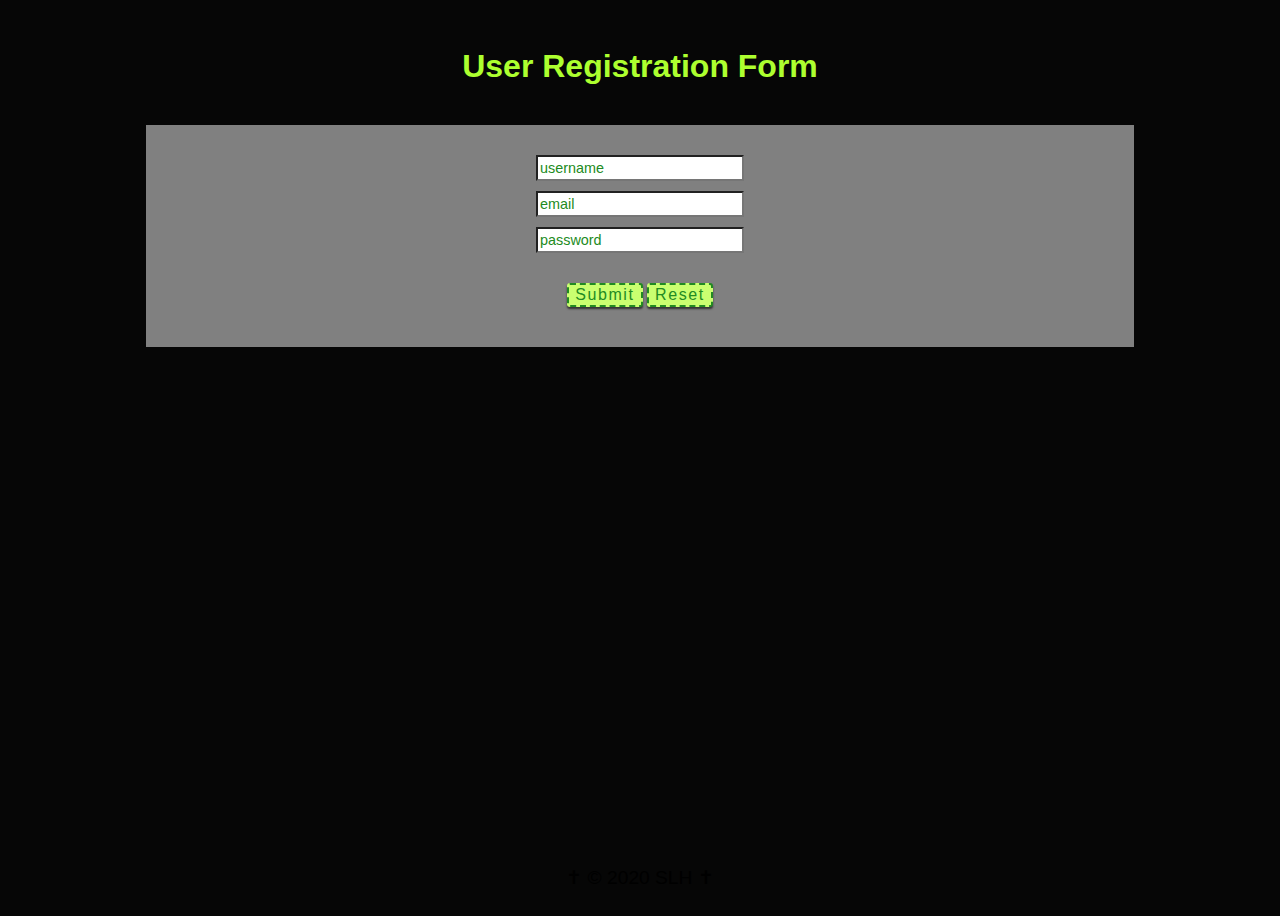
<file: index.html>
<!DOCTYPE html>
<html lang="en">

<head>
    <meta charset="UTF-8">
    <meta http-equiv="X-UA-Compatible" content="IE=edge">
    <title>Built-in HTML5 Form Validation</title>
    <meta name="description" content="">
    <meta name="viewport" content="width=device-width, initial-scale=1.0">
    <link href="https://fonts.googleapis.com/css?family=Anonymous+Pro" rel="stylesheet">
    <link rel="stylesheet" href="style.css">
</head>

<body class="Site">
    <div class="Site-content">
        <div class="wrapper">
            <h1 id="heading">User Registration Form</h1>
            <form action="submit.html" id="userForm">
                <input type="text" name="username" placeholder="username" pattern="^(?=.*\d)(?=.*[a-zA-Z]).{7,15}$"
                    title="You have not inputted a valid username. It must contain at least one number and be at least 8 characters long."
                    required>
                <input type="email" name="mail" placeholder="email"
                    pattern="(\b[a-z0-9._%+-]+@[a-z0-9.-]+\.[a-z]{2,}\b)" title="Your email must contain a @ and a valid
                    .ext" required>
                <!-- regex checks for at least one number, one lowercase and one uppercase letter and at least six characters that are letters, numbers or the underscore -->
                <input type="password" name="password" id="password" placeholder="password"
                    pattern="^(?=.*\d)(?=.*[a-z])(?=.*[A-Z])\w{13,24}$"
                    title="Your password must contain at least
                one number, one lowercase and one uppercase letter and must be least 13 characters long, but no more than 24 characters long, containing letters, numbers or the underscore."
                    required>
                <button type="submit" form="userForm" id="btn">Submit</button>
                <button id="btnReset">Reset</button>
            </form>
        </div>
    </div>
    <footer class="site-footer">
        <p>&#10013; © 2020 SLH &#10013;</p>
    </footer>

    <script src="weekFive.js"></script>
</body>

</html>
</file>
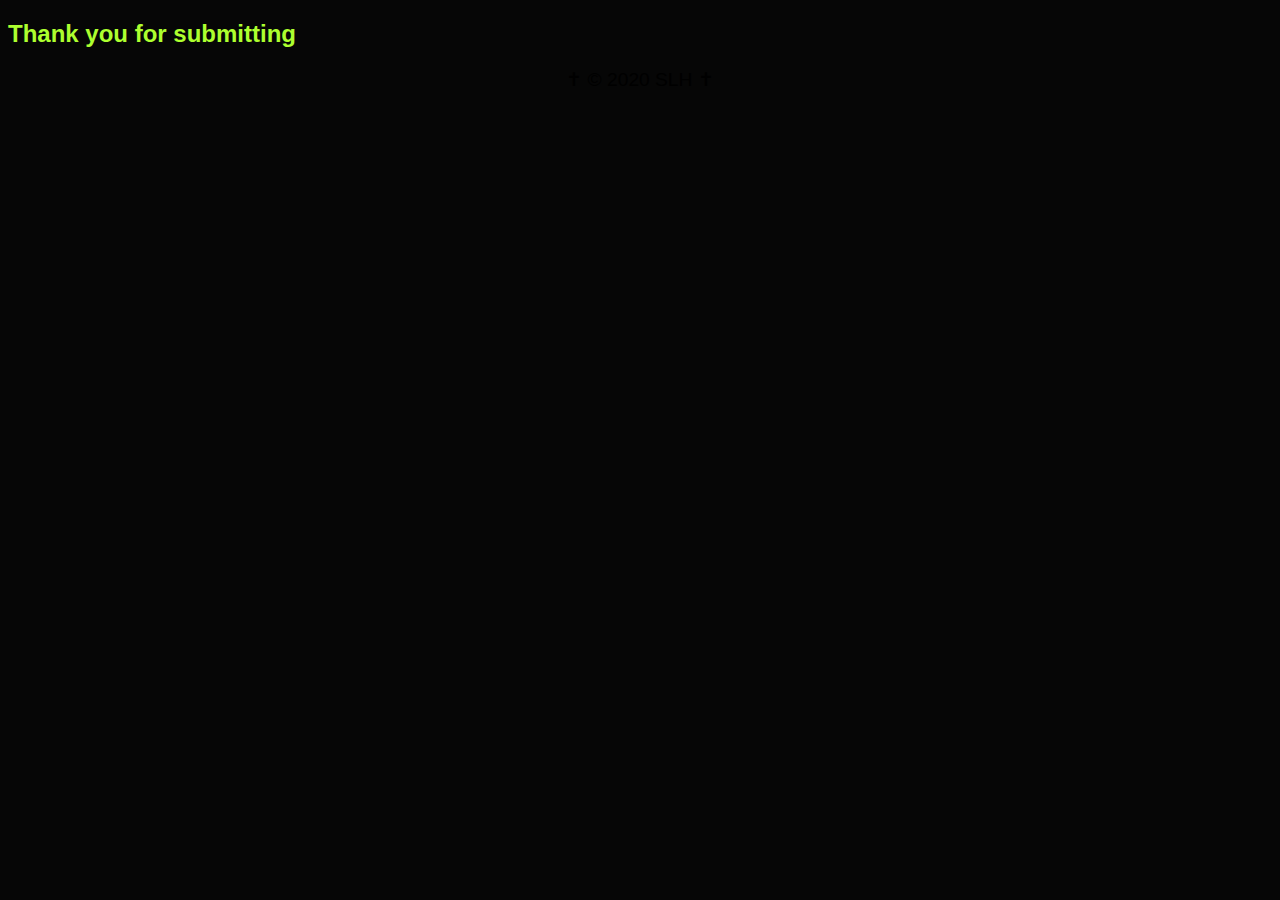
<file: submit.html>
<!DOCTYPE html>
<html lang="en">

    <head>
        <meta charset="UTF-8">
        <meta http-equiv="X-UA-Compatible" content="IE=edge">
        <title>Built-in HTML5 Form Validation</title>
        <meta name="description" content="">
        <meta name="viewport" content="width=device-width, initial-scale=1.0">
        <link href="https://fonts.googleapis.com/css?family=Anonymous+Pro" rel="stylesheet">
        <link rel="stylesheet" href="style.css">
    </head>

        <body class="mysite" style="overflow-y: hidden">
            <div class="mysite-content">
                <h2 class="Thank you!">Thank you for submitting</h2>

            </div>


            <footer class="site-footer">
                <p>&#10013; © 2020 SLH &#10013;</p>
            </footer>
        
            <script src="weekFive.js"></script>
    </body>
    </html>
</file>
<file: style.css>
body{
  background-color: rgb(6, 6, 6);
  color: greenyellow;
  font-family: Helvetica, sans-serif;
}
.wrapper {
  display: block;
  margin: 40px auto;
  text-align: center; }

h1 {
  text-align: center;
  color:greenyellow; }

form {
  margin: 40px auto;
  background:gray;
  width: 75%;
  padding: 20px; }

input {
  display: block;
  margin: 10px auto;
  width: 200px;
  height: 20px;
  color:yellowgreen;
  -webkit-appearance: none;
  font-size: 0.9rem; }

input[name="username"]::-webkit-input-placeholder {
  /* Chrome/Opera/Safari */
  color: #228b22; }

input[name="username"]::-moz-placeholder {
  /* Firefox 19+ */
  color: #228b22; }

input[name="username"]:-ms-input-placeholder {
  /* IE 10+ */
  color: #228b22; }

input[name="username"]:-moz-placeholder {
  /* Firefox 18- */
  color: #228b22; }

input[name="mail"]::-webkit-input-placeholder {
  /* Chrome/Opera/Safari */
  color: #228b22; }

input[name="mail"]::-moz-placeholder {
  /* Firefox 19+ */
  color: #228b22; }

input[name="mail"]:-ms-input-placeholder {
  /* IE 10+ */
  color: #228b22; }

input[name="mail"]:-moz-placeholder {
  /* Firefox 18- */
  color: #228b22; }

input[name="password"]::-webkit-input-placeholder {
  /* Chrome/Opera/Safari */
  color: #228b22; }

input[name="password"]::-moz-placeholder {
  /* Firefox 19+ */
  color: #228b22; }

input[name="password"]:-ms-input-placeholder {
  /* IE 10+ */
  color: #228b22; }

input[name="password"]:-moz-placeholder {
  /* Firefox 18- */
  color: #228b22; }

input:invalid {
  color: #c60000; }

.center {
  text-align: center;
  display: flex;
  flex-direction: column;
  align-items: center;
  justify-content: space-between; }

button,
#btn {
  margin: 20px auto;
  color: #228b22;
  background: #caff70;
  letter-spacing: 0.1em;
  border: 2px dashed #228b22;
  font-size: 1rem;
  border-radius: 3px;
  box-shadow: 0 2px 2px #333; }

.site-footer p {
  text-align: center;
  font-size: 1.2rem;
  color:black; }

:root {
  --space: 1.5em 0;
  --space: 2em 0; }

.Site {
  display: flex;
  flex-direction: column;
  min-height: 100vh; }

.Site-content {
  flex: 1 0 auto;
  padding: var(--space) var(--space) 0;
  width: 100%; }

.Site-content:after {
  content: "\00a0";
  display: block;
  margin-top: var(--space);
  height: 0;
  visibility: hidden; }
</file>
